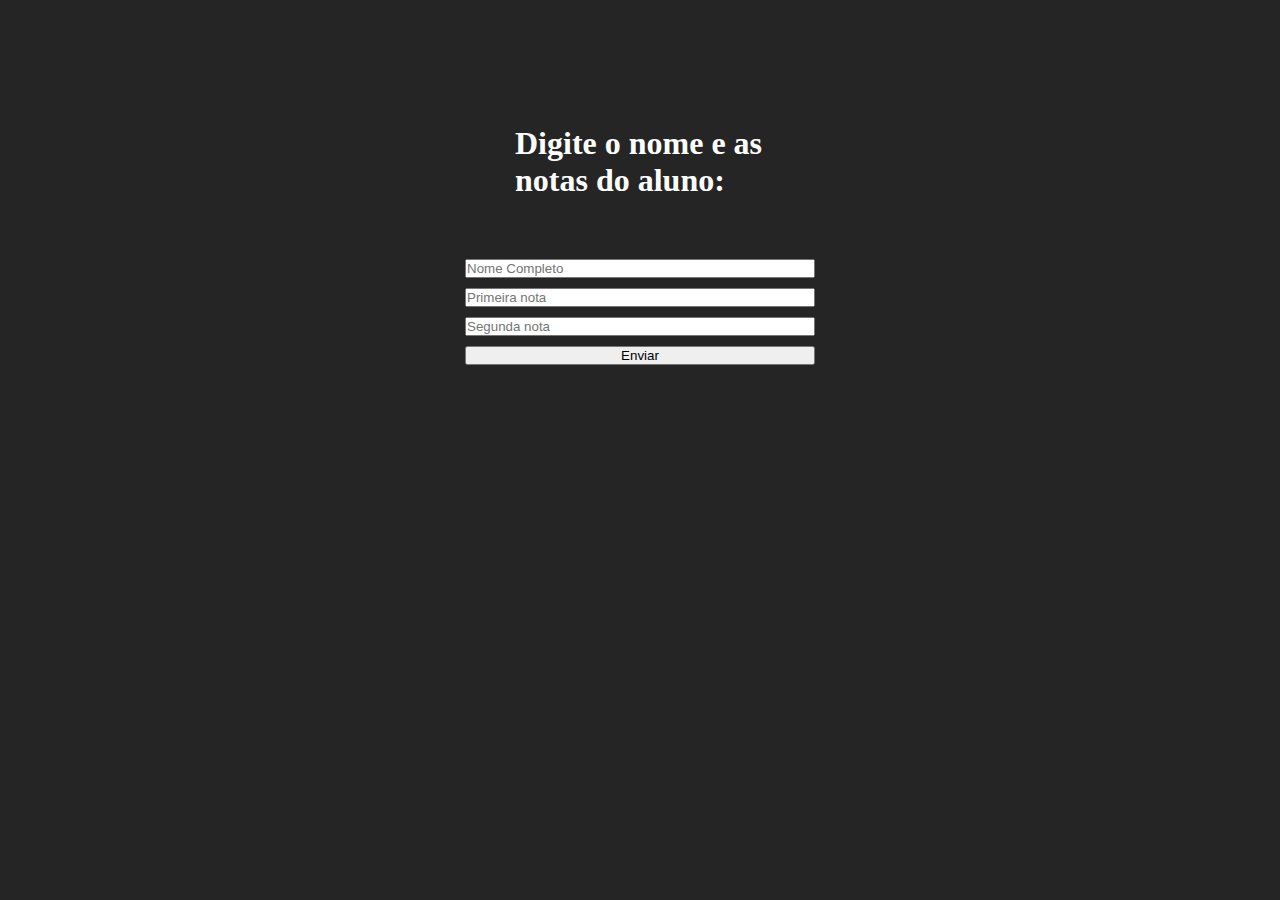
<file: 1-5/index.html>
<!DOCTYPE html>
<html lang="en">
<head>
    <meta charset="UTF-8">
    <meta http-equiv="X-UA-Compatible" content="IE=edge">
    <meta name="viewport" content="width=device-width, initial-scale=1.0">
    <link rel="stylesheet" href="assets/css/style.css">
    <title>Document</title>
</head>
<body>
    <div class="container">
        <h1>Digite o nome e as notas do aluno:</h1>
        <input type="text" id="inputName" placeholder="Nome Completo">
        <input type="number" id="inputN1" placeholder="Primeira nota">
        <input type="number" id="inputN2" placeholder="Segunda nota">
        <button id="btn">Enviar</button>
    <h2></h2>
    </div> 
   <script src="assets/javascript/script.js"></script> 
</body>
</html>
</file>
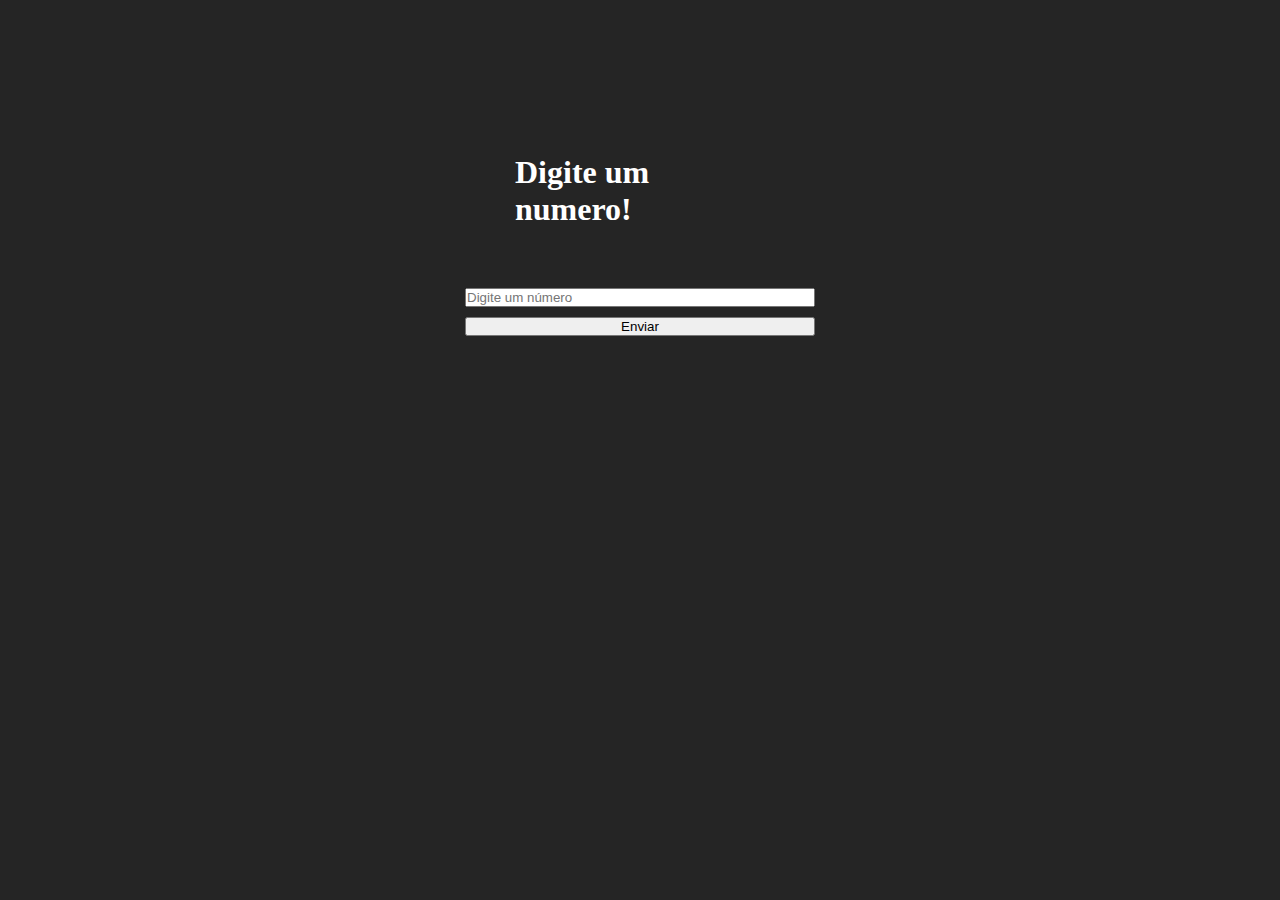
<file: 6/index.html>
<!DOCTYPE html>
<html lang="en">
<head>
    <meta charset="UTF-8">
    <meta http-equiv="X-UA-Compatible" content="IE=edge">
    <meta name="viewport" content="width=device-width, initial-scale=1.0">
    <link rel="stylesheet" href="assets/css/style.css">
    <title>Exercicio 6</title>
</head>
<body>
    <div class="container">
        <h1>Digite um numero!</h1>
        <input type="number" id="input" placeholder="Digite um número">
        <button id="btn">Enviar</button>
        <h2></h2>
    </div> 
   <script src="assets/javascript/script.js"></script> 
</body>
</html>
</file>
<file: 1-5/assets/css/style.css>
* {
    margin: 0;
    padding: 0;
    box-sizing: border-box;
    text-decoration: none;
}

body {
    background-color: #252525;
    color: white;
    display: flex;
    justify-content: center;
    align-items: center;
    min-height: 50vh;
}
 h1 {
     padding: 50px;
 }

.container {
    display: flex;
    flex-direction: column;
    max-width: 350px;
    margin: auto auto;
    gap: 10px;
}
</file>
<file: 6/assets/css/style.css>
* {
    margin: 0;
    padding: 0;
    box-sizing: border-box;
    text-decoration: none;
}

body {
    background-color: #252525;
    color: white;
    display: flex;
    justify-content: center;
    align-items: center;
    min-height: 50vh;
}
 h1 {
     padding: 50px;
 }

.container {
    display: flex;
    flex-direction: column;
    max-width: 350px;
    margin: auto auto;
    gap: 10px;
}
</file>
